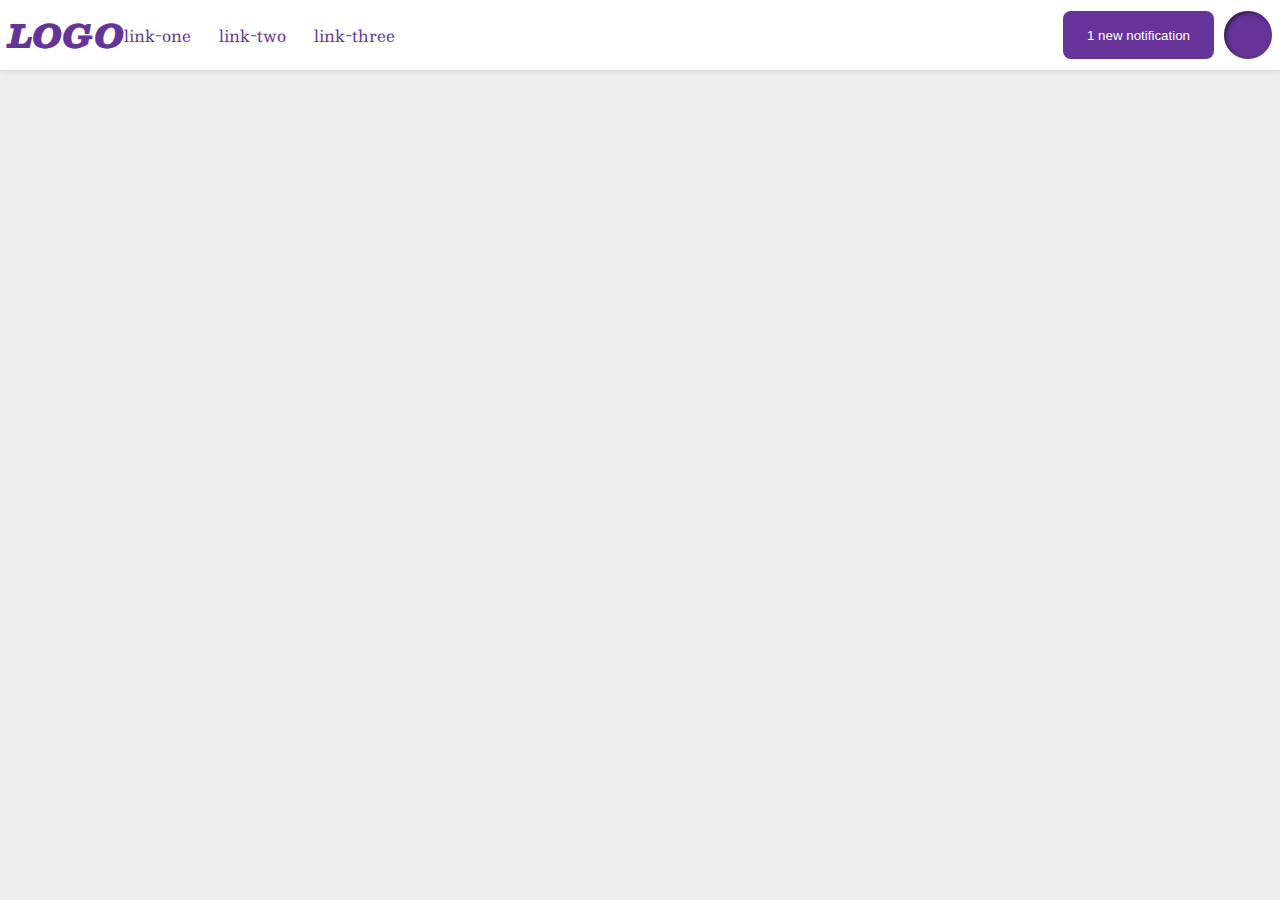
<file: foundations/flex/03-flex-header-2/index.html>
<!DOCTYPE html>
<html lang="en">
  <head>
    <meta charset="UTF-8">
    <meta http-equiv="X-UA-Compatible" content="IE=edge">
    <meta name="viewport" content="width=device-width, initial-scale=1.0">
    <title>Flex Header 2</title>
    <link rel="stylesheet" href="style.css">
  </head>
  <body>
    <div class="header">
      <div class="logo">
        LOGO
      </div>
      <ul>
        <li><a href="https://google.com">link-one</a></li>
        <li><a href="https://google.com">link-two</a></li>
        <li><a href="https://google.com">link-three</a></li>
      </ul>
      <div class="rightItems">
        <button class="notifications">
          1 new notification
        </button>
        <div class="profile-image"></div>
      </div>
    </div>
  </body>
</html>
</file>
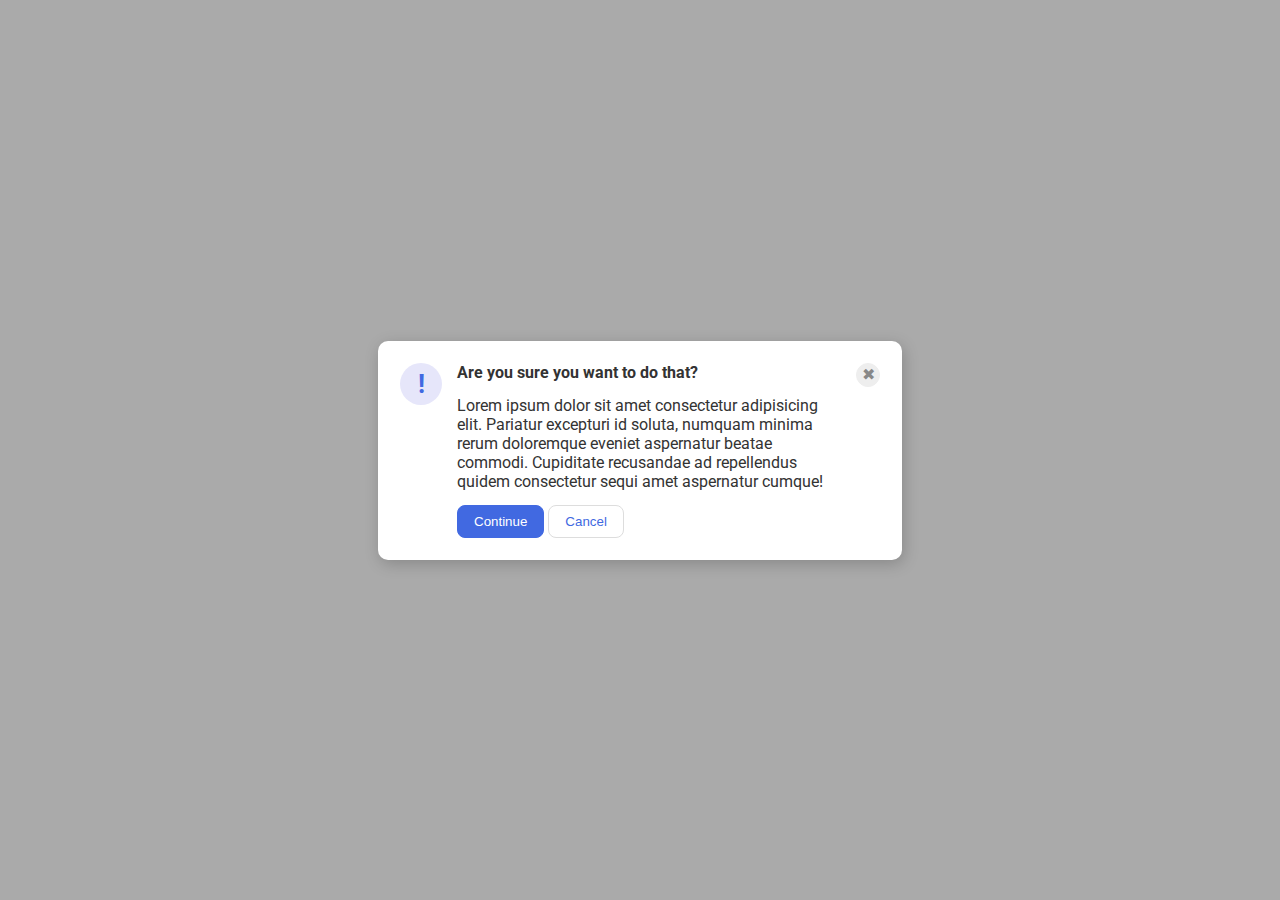
<file: foundations/flex/05-flex-modal/index.html>
<!DOCTYPE html>
<html lang="en">
  <head>
    <meta charset="UTF-8">
    <meta http-equiv="X-UA-Compatible" content="IE=edge">
    <meta name="viewport" content="width=device-width, initial-scale=1.0">
    <link rel="stylesheet" href="style.css">
    <title>Modal</title>
  </head>
  <body>
    <div class="modal">
      <div class="rightIt">
        <div class="icon">!</div>
      </div>
      <div class="centerIt">
        <div class="header">Are you sure you want to do that?</div>
        <div class="text">Lorem ipsum dolor sit amet consectetur adipisicing elit. Pariatur excepturi id soluta, numquam minima rerum doloremque eveniet aspernatur beatae commodi. Cupiditate recusandae ad repellendus quidem consectetur sequi amet aspernatur cumque!</div>
        <button class="continue">Continue</button>
        <button class="cancel">Cancel</button>
      </div>
      <div>
        <button class="close-button">✖</button>
      </div>
    </div>
  </body>
</html>
</file>
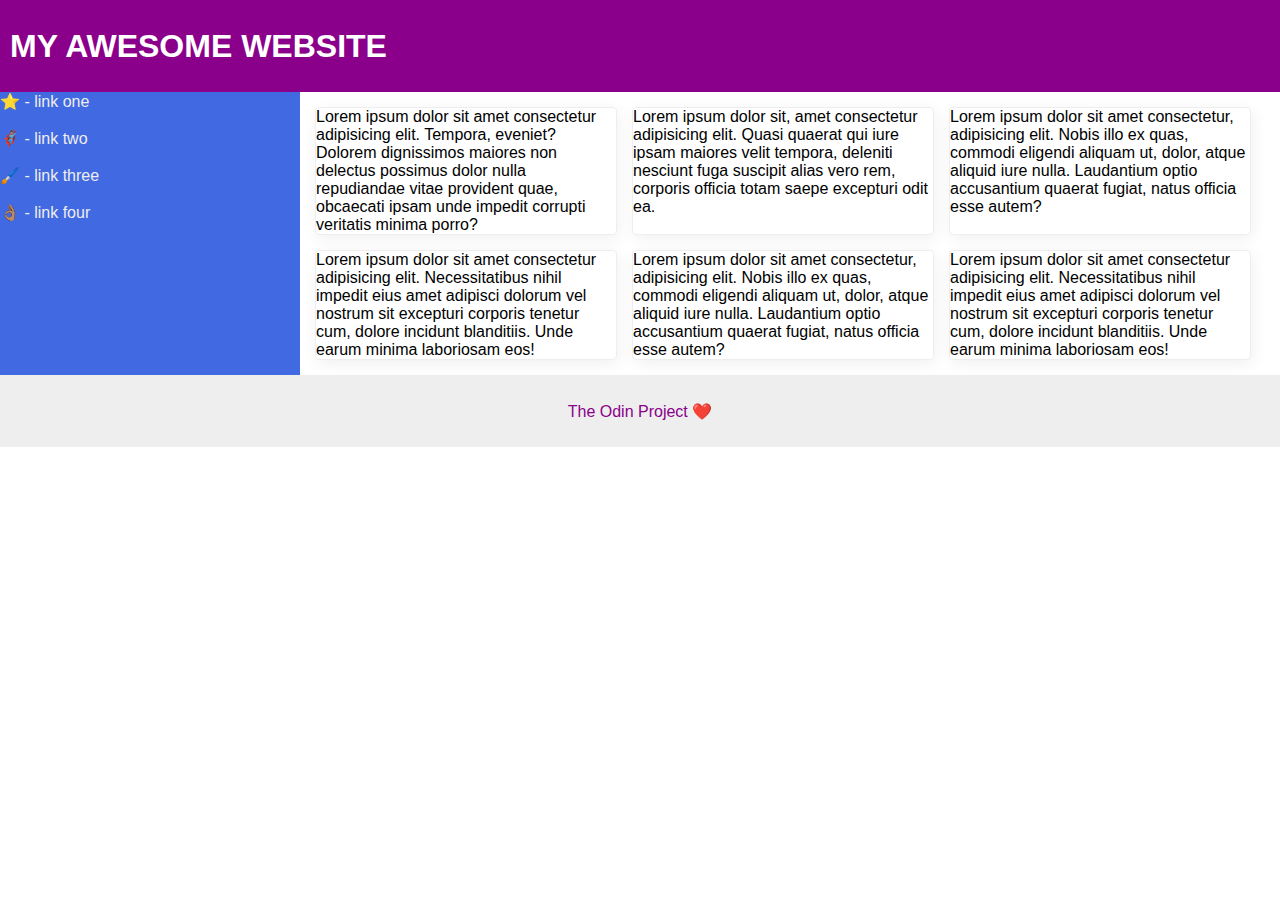
<file: foundations/flex/07-flex-layout-2/index.html>
<!DOCTYPE html>
<html lang="en">
  <head>
    <meta charset="UTF-8">
    <meta http-equiv="X-UA-Compatible" content="IE=edge">
    <meta name="viewport" content="width=device-width, initial-scale=1.0">
    <title>The Holy Grail</title>
    <link rel="stylesheet" href="style.css">
  </head>
  <body>
    <div class="header">
      MY AWESOME WEBSITE
    </div>
    <div class="content">
      <div class="sidebar">
        <ul>
          <li><a href="#">⭐ - link one</a></li>
          <li><a href="#">🦸🏽‍♂️ - link two</a></li>
          <li><a href="#">🖌️ - link three</a></li>
          <li><a href="#">👌🏽 - link four</a></li>
        </ul>
      </div>
      <div class="infoCards">
        <div class="card">Lorem ipsum dolor sit amet consectetur adipisicing elit. Tempora, eveniet? Dolorem dignissimos maiores non delectus possimus dolor nulla repudiandae vitae provident quae, obcaecati ipsam unde impedit corrupti veritatis minima porro?</div>
        <div class="card">Lorem ipsum dolor sit, amet consectetur adipisicing elit. Quasi quaerat qui iure ipsam maiores velit tempora, deleniti nesciunt fuga suscipit alias vero rem, corporis officia totam saepe excepturi odit ea.</div>
        <div class="card">Lorem ipsum dolor sit amet consectetur, adipisicing elit. Nobis illo ex quas, commodi eligendi aliquam ut, dolor, atque aliquid iure nulla. Laudantium optio accusantium quaerat fugiat, natus officia esse autem?</div>
        <div class="card">Lorem ipsum dolor sit amet consectetur adipisicing elit. Necessitatibus nihil impedit eius amet adipisci dolorum vel nostrum sit excepturi corporis tenetur cum, dolore incidunt blanditiis. Unde earum minima laboriosam eos!</div>
        <div class="card">Lorem ipsum dolor sit amet consectetur, adipisicing elit. Nobis illo ex quas, commodi eligendi aliquam ut, dolor, atque aliquid iure nulla. Laudantium optio accusantium quaerat fugiat, natus officia esse autem?</div>
        <div class="card">Lorem ipsum dolor sit amet consectetur adipisicing elit. Necessitatibus nihil impedit eius amet adipisci dolorum vel nostrum sit excepturi corporis tenetur cum, dolore incidunt blanditiis. Unde earum minima laboriosam eos!</div>
      </div>
    </div>
    <div class="footer">
      The Odin Project ❤️
    </div>
  </body>
</html>
</file>
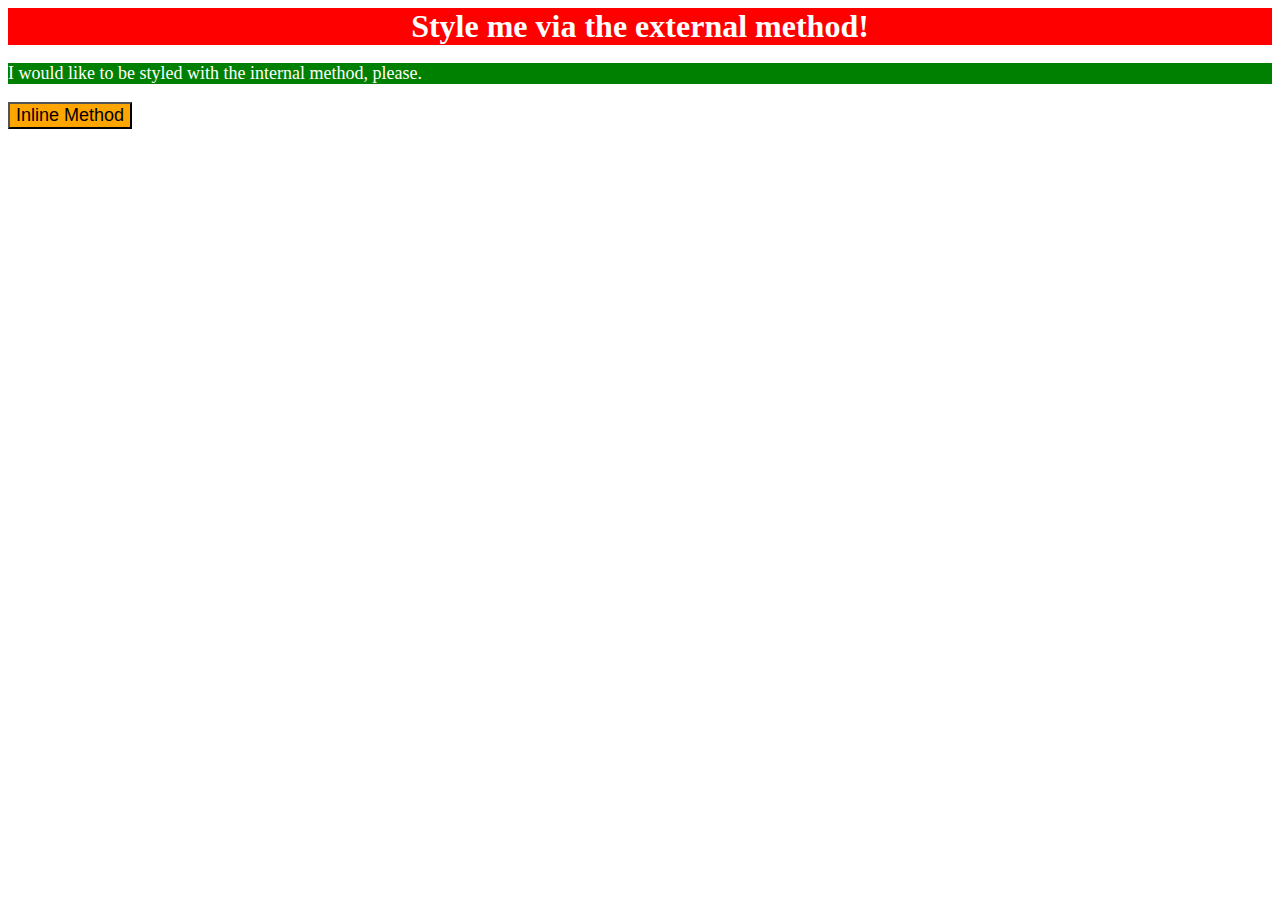
<file: foundations/intro-to-css/01-css-methods/index.html>
<!DOCTYPE html>
<html lang="en">
  <head>
    <style>
      p {
        background-color: green;
        color: white;
        font-size: 18px;
      }
    </style>
    <link rel="stylesheet" href="style.css">
    <meta charset="UTF-8">
    <meta http-equiv="X-UA-Compatible" content="IE=edge">
    <meta name="viewport" content="width=device-width, initial-scale=1.0">
    <title>Methods for Adding CSS</title>
  </head>
  <body>
    <div>Style me via the external method!</div>
    <p>I would like to be styled with the internal method, please.</p>
    <button style="background-color: orange; font-size: 18px;">Inline Method</button>
  </body>
</html>
</file>
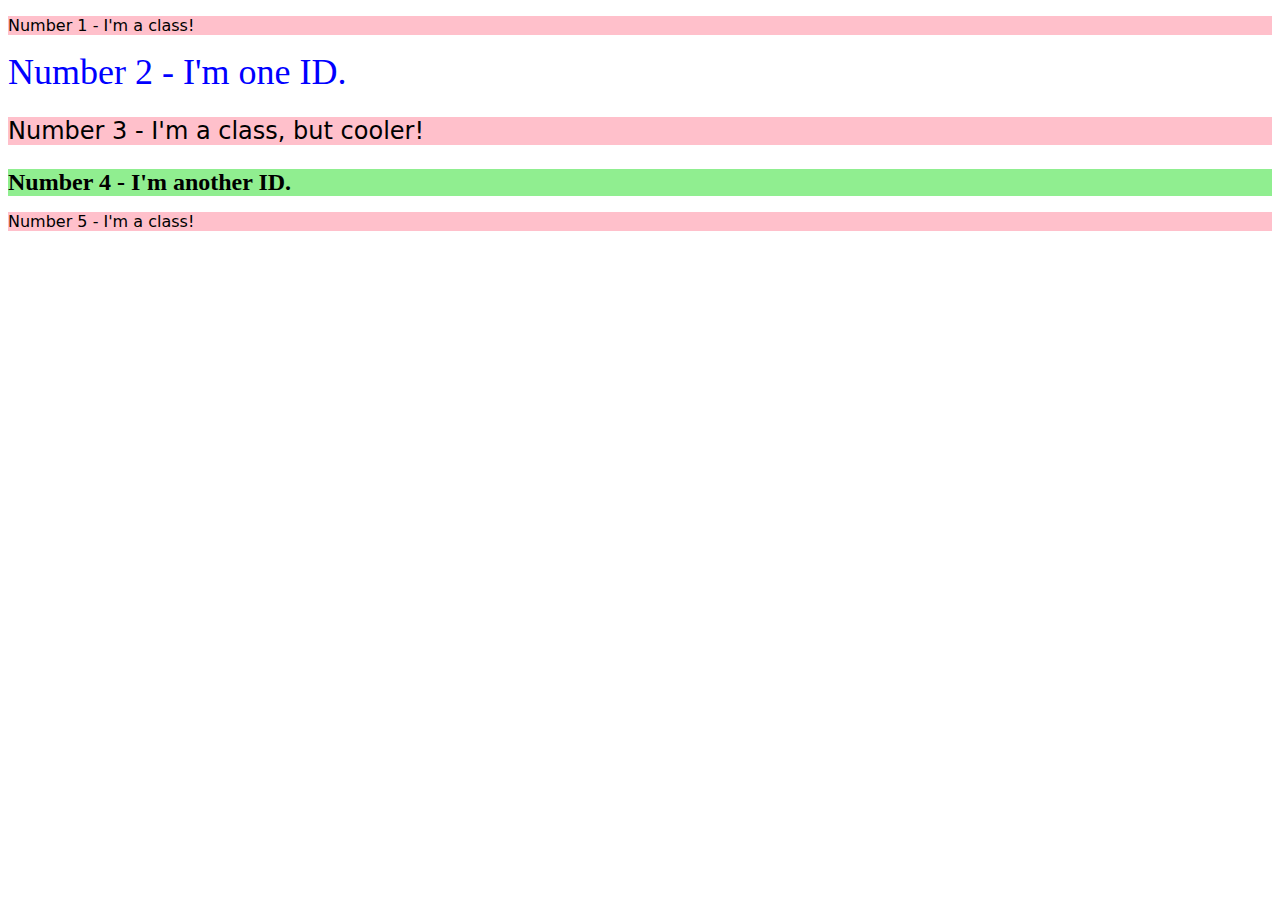
<file: foundations/intro-to-css/02-class-id-selectors/index.html>
<!DOCTYPE html>
<html lang="en">
  <head>
    <meta charset="UTF-8">
    <meta http-equiv="X-UA-Compatible" content="IE=edge">
    <meta name="viewport" content="width=device-width, initial-scale=1.0">
    <title>Class and ID Selectors</title>
    <link rel="stylesheet" href="style.css">
  </head>
  <body>
    <p class="odd">Number 1 - I'm a class!</p>
    <div id="num_2">Number 2 - I'm one ID.</div>
    <p class="odd special">Number 3 - I'm a class, but cooler!</p>
    <div id="num_4" class="special">Number 4 - I'm another ID.</div>
    <p class="odd">Number 5 - I'm a class!</p>
  </body>
</html>
</file>
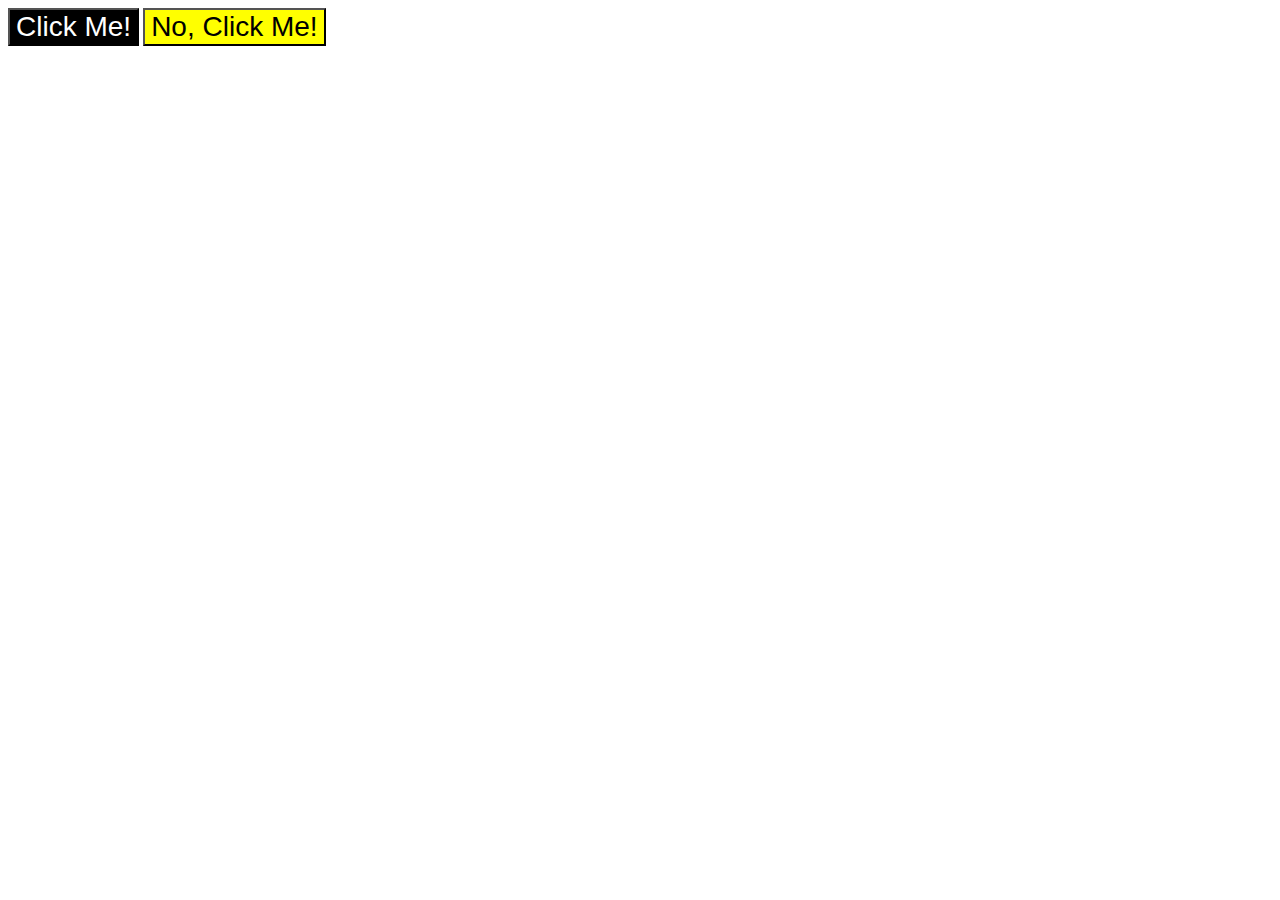
<file: foundations/intro-to-css/03-grouping-selectors/index.html>
<!DOCTYPE html>
<html lang="en">
  <head>
    <meta charset="UTF-8">
    <meta http-equiv="X-UA-Compatible" content="IE=edge">
    <meta name="viewport" content="width=device-width, initial-scale=1.0">
    <title>Grouping Selectors</title>
    <link rel="stylesheet" href="style.css">
  </head>
  <body>
    <button class="button_black">Click Me!</button>
    <button class="button_yellow">No, Click Me!</button>
  </body>
</html>
</file>
<file: foundations/flex/03-flex-header-2/style.css>
/* this is some magical font-importing.  
you'll learn about it later. */
@import url('https://fonts.googleapis.com/css2?family=Besley:ital,wght@0,400;1,900&display=swap');

body {
  margin: 0;
  background: #eee;
  font-family: Besley, serif;
}

.header {
  background: white;
  border-bottom: 1px solid #ddd;
  box-shadow: 0 0 8px rgba(0,0,0,.1);
  display: flex;
  align-items: center;
  padding: 8px;
}

.profile-image {
  background: rebeccapurple;
  box-shadow: inset 2px 2px 4px rgba(0,0,0,.5);
  border-radius: 50%;
  width: 48px;
  height: 48px;
}

.logo {
  color: rebeccapurple;
  font-size: 32px;
  font-weight: 900;
  font-style: italic;
}

.rightItems{
  margin-left: auto;
  justify-self: flex-end;
  display: flex;
  gap: 10px;
}

button {
  border: none;
  border-radius: 8px;
  background: rebeccapurple;
  color: white;
  padding: 8px 24px;
}

a {
  text-decoration: none;
  color: rebeccapurple;
}

ul {
  list-style-type: none;
  display: flex;
  align-items: center;
  margin: 0px;
  padding: 0px;
  gap: 28px;
}
</file>
<file: foundations/flex/05-flex-modal/style.css>
@import url('https://fonts.googleapis.com/css2?family=Roboto:wght@400;700&display=swap');

html, body {
  height: 100%;
}

.header{
  font-weight: bold;
}

body {
  font-family: Roboto, sans-serif;
  margin: 0;
  background: #aaa;
  color: #333;
  /* I'll give you this one for free lol */
  display: flex;
  align-items: center;
  justify-content: center;
}

.modal {
  background: white;
  width: 480px;
  border-radius: 10px;
  box-shadow: 2px 4px 16px rgba(0,0,0,.2);
  display: flex;
  gap: 15px;
  padding: 22px;
}

.icon {
  color: royalblue;
  font-size: 26px;
  font-weight: 700;
  background: lavender;
  width: 42px;
  height: 42px;
  border-radius: 50%;
  display: flex;
  align-items: center;
  justify-content: center;
  flex-shrink: 0;
}

.close-button {
  background: #eee;
  border-radius: 50%;
  color: #888;
  font-weight: 400;
  font-size: 16px;
  height: 24px;
  width: 24px;
  display: flex;
  align-items: center;
  justify-content: center;
  border: 1px solid #eee;
  padding: 0;
}

button {
  cursor: pointer;
  padding: 8px 16px;
  border-radius: 8px;
}

button.continue {
  background: royalblue;
  border: 1px solid royalblue;
  color: white;
}

button.cancel {
  background: white;
  border: 1px solid #ddd;
  color: royalblue;
}

.text{
  display: block;
  margin: 14px auto;
}
</file>
<file: foundations/flex/07-flex-layout-2/style.css>
body {
  font-family: -apple-system, BlinkMacSystemFont, 'Segoe UI', Roboto, Oxygen, Ubuntu, Cantarell, 'Open Sans', 'Helvetica Neue', sans-serif;
  margin: 0;
  min-height: 100vh;
  display: flex;
  flex-direction: column;
}

.header {
  height: 72px;
  background: darkmagenta;
  color: white;
  display: flex;
  justify-content: flex-start;
  align-items: center;
  font-weight: bold;
  font-size: 32px;
  padding: 10px;
}

.footer {
  height: 72px;
  background: #eee;
  color: darkmagenta;
  display: flex;
  justify-content: center;
  align-items: center;
}

.content{
  display: flex;
}

.sidebar {
  width: 300px;
  background: royalblue;
  box-sizing: border-box;
  
}

.infoCards{
  display: flex;
  flex-flow: row wrap;
  flex-grow: 2;
  margin: 15px;
  gap: 15px;
}

a {
  text-decoration: none;
  color: #eee;
  margin-right: auto;
}

ul {
  list-style-type: none;
  padding: 0px;
  margin: 0px;
  display: flex;
  flex-direction: column;
  min-width: 300px;
  gap: 18px;
}

.card {
  border: 1px solid #eee;
  box-shadow: 2px 4px 16px rgba(0,0,0,.06);
  border-radius: 4px;
  min-width: 250px;
  flex-basis: 300px;
}
</file>
<file: foundations/intro-to-css/01-css-methods/style.css>
/* * `div`: a red background, white text, a font size of 32px, 
center aligned, and bold
* `p`: a green background, white text, and a font size of 18px
* `button`: an orange background and a font size of 18px */

div {
    background-color: red;
    color: white;
    font-size: 32px;
    text-align: center;
    font-weight: bold;
}
</file>
<file: foundations/intro-to-css/02-class-id-selectors/style.css>
/* * **All odd numbered elements**: a light red/pink background, 
and a list of fonts containing `Verdana` and `DejaVu Sans` with 
`sans-serif` as a fallback
* **The second element**: blue text and a font size of 36px
* **The third element**: in addition to the styles for all odd 
numbered elements, add a font size of 24px
* **The fourth element**: a light green background, a font size 
of 24px, and bold */
.odd{
    background-color: rgb(255, 192, 203);
    font-family: "Verdana", "DejaVu Sans", sans-serif;
}

#num_2{
    color: #0000ff;
    font-size: 36px;
}

.special{
    font-size: 24px;
}

#num_4{
    background-color: rgb(144, 238, 144);
    font-weight: bold;
}
</file>
<file: foundations/intro-to-css/03-grouping-selectors/style.css>
.button_black,
.button_yellow {
    font-size: 28px;
    font-family: 'Helvetica', 'Times New Roman', sans-serif;
}

.button_black{
    background-color: black;
    color: white;
}

.button_yellow {
    background-color: yellow;
}
</file>
